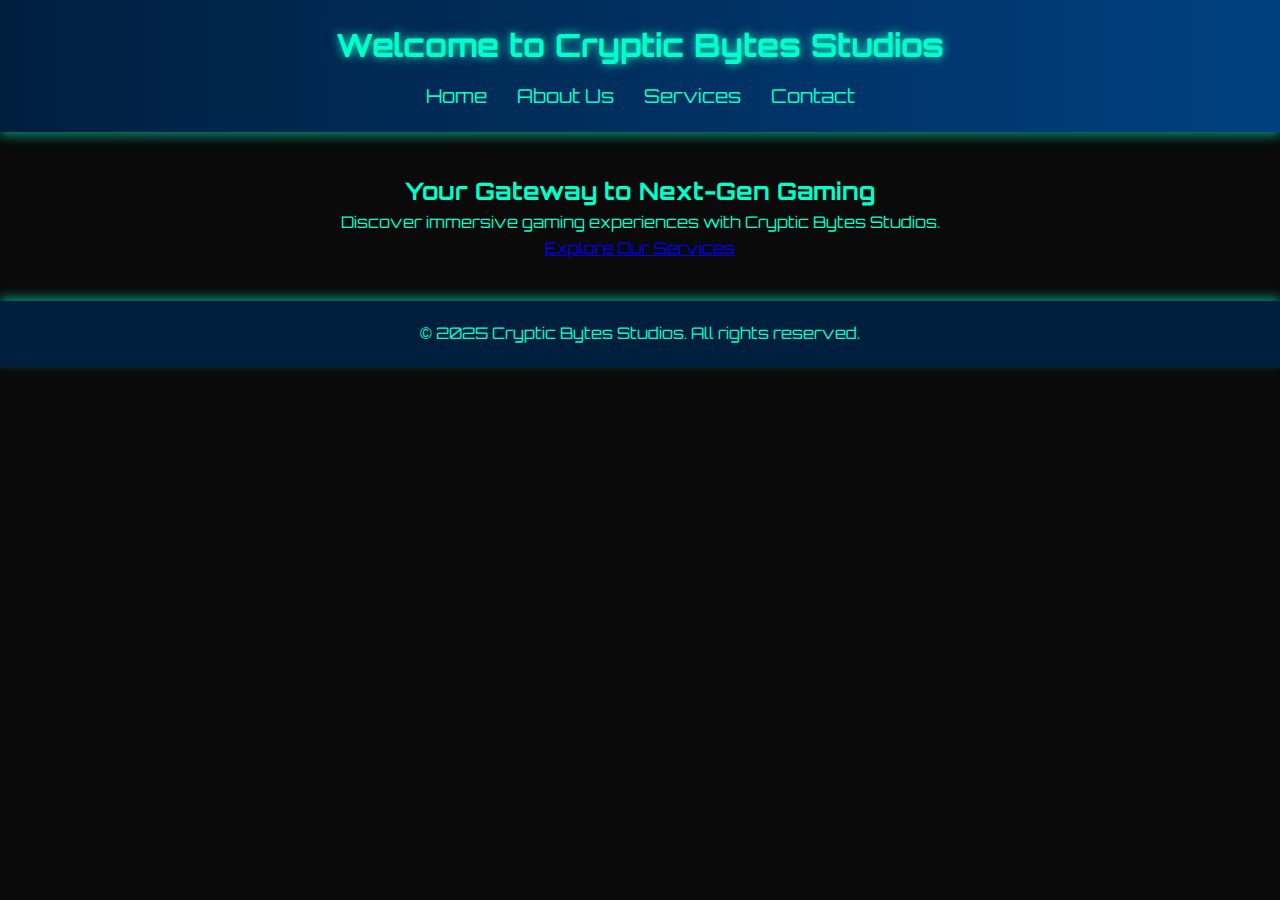
<file: index.html>
<!DOCTYPE html>
<html lang="en">
<head>
    <meta charset="UTF-8">
    <meta name="viewport" content="width=device-width, initial-scale=1.0">
    <title>Cryptic Bytes Studios</title>
    <link rel="stylesheet" href="css/styles.css">
    <script defer src="js/script.js"></script>
</head>
<body>
    <header>
        <h1>Welcome to Cryptic Bytes Studios</h1>
        <nav>
            <ul>
                <li><a href="index.html">Home</a></li>
                <li><a href="about.html">About Us</a></li>
                <li><a href="services.html">Services</a></li>
                <li><a href="contact.html">Contact</a></li>
            </ul>
        </nav>
    </header>

    <section class="hero">
        <h2>Your Gateway to Next-Gen Gaming</h2>
        <p>Discover immersive gaming experiences with Cryptic Bytes Studios.</p>
        <a href="services.html" class="cta">Explore Our Services</a>
    </section>

    <footer>
        <p>&copy; 2025 Cryptic Bytes Studios. All rights reserved.</p>
    </footer>
</body>
</html>
</file>
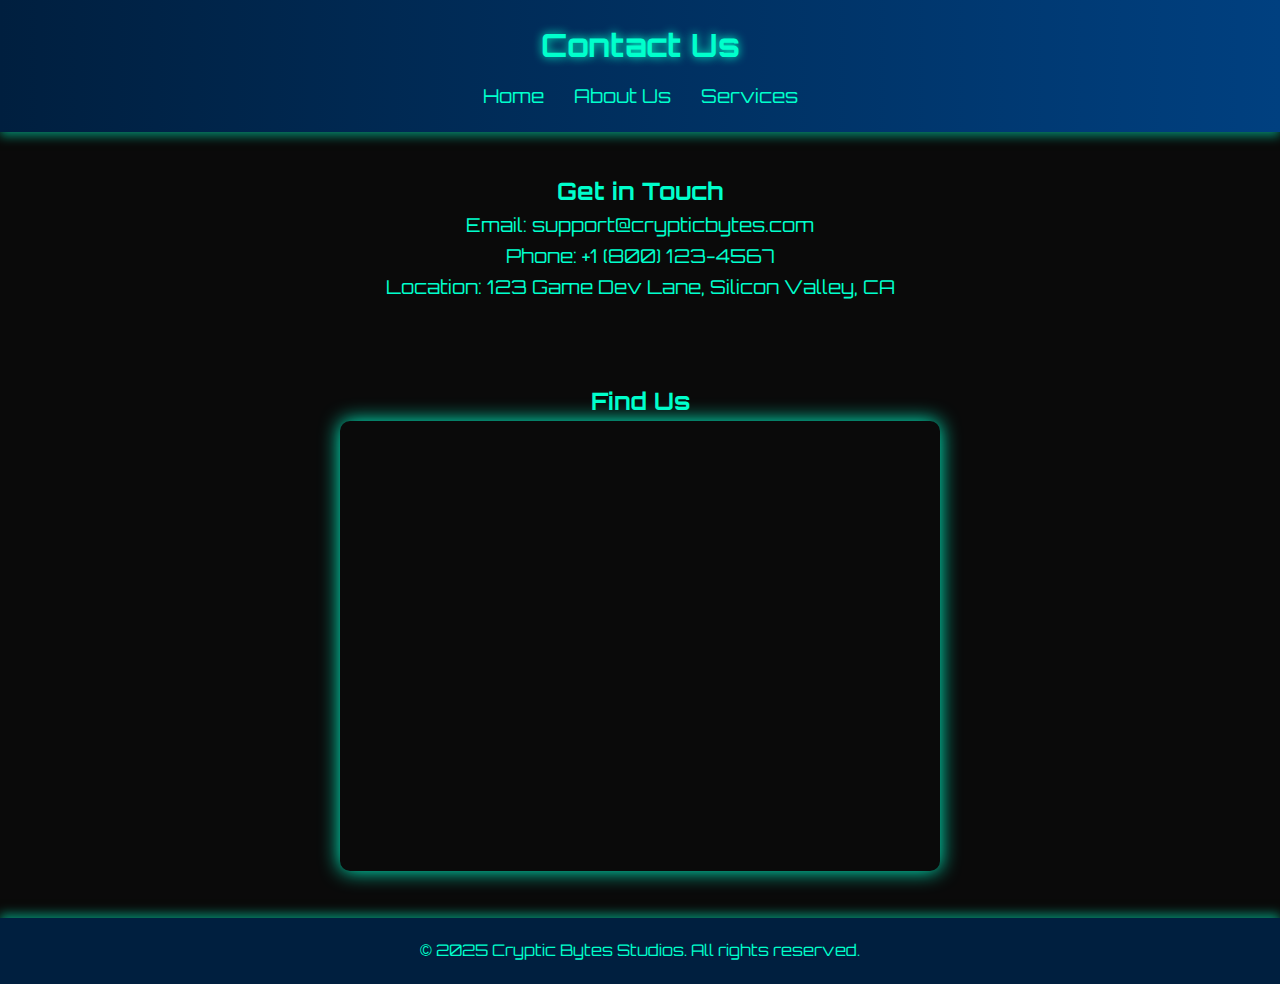
<file: contact.html>
<!DOCTYPE html>
<html lang="en">
<head>
    <meta charset="UTF-8">
    <meta name="viewport" content="width=device-width, initial-scale=1.0">
    <title>Contact Us - Cryptic Bytes Studios</title>
    <link rel="stylesheet" href="css/styles.css">
</head>
<body>
    <header>
        <h1>Contact Us</h1>
        <nav>
            <ul>
                <li><a href="index.html">Home</a></li>
                <li><a href="about.html">About Us</a></li>
                <li><a href="services.html">Services</a></li>
            </ul>
        </nav>
    </header>

    <section class="contact-info">
        <h2>Get in Touch</h2>
        <p>Email: support@crypticbytes.com</p>
        <p>Phone: +1 (800) 123-4567</p>
        <p>Location: 123 Game Dev Lane, Silicon Valley, CA</p>
    </section>

    <section class="map">
        <h2>Find Us</h2>
        <iframe 
            src="https://www.google.com/maps/embed?YOUR_MAP_LINK" 
            width="600" 
            height="450" 
            style="border:0;" 
            allowfullscreen="" 
            loading="lazy">
        </iframe>
    </section>

    <footer>
        <p>&copy; 2025 Cryptic Bytes Studios. All rights reserved.</p>
    </footer>
</body>
</html>
</file>
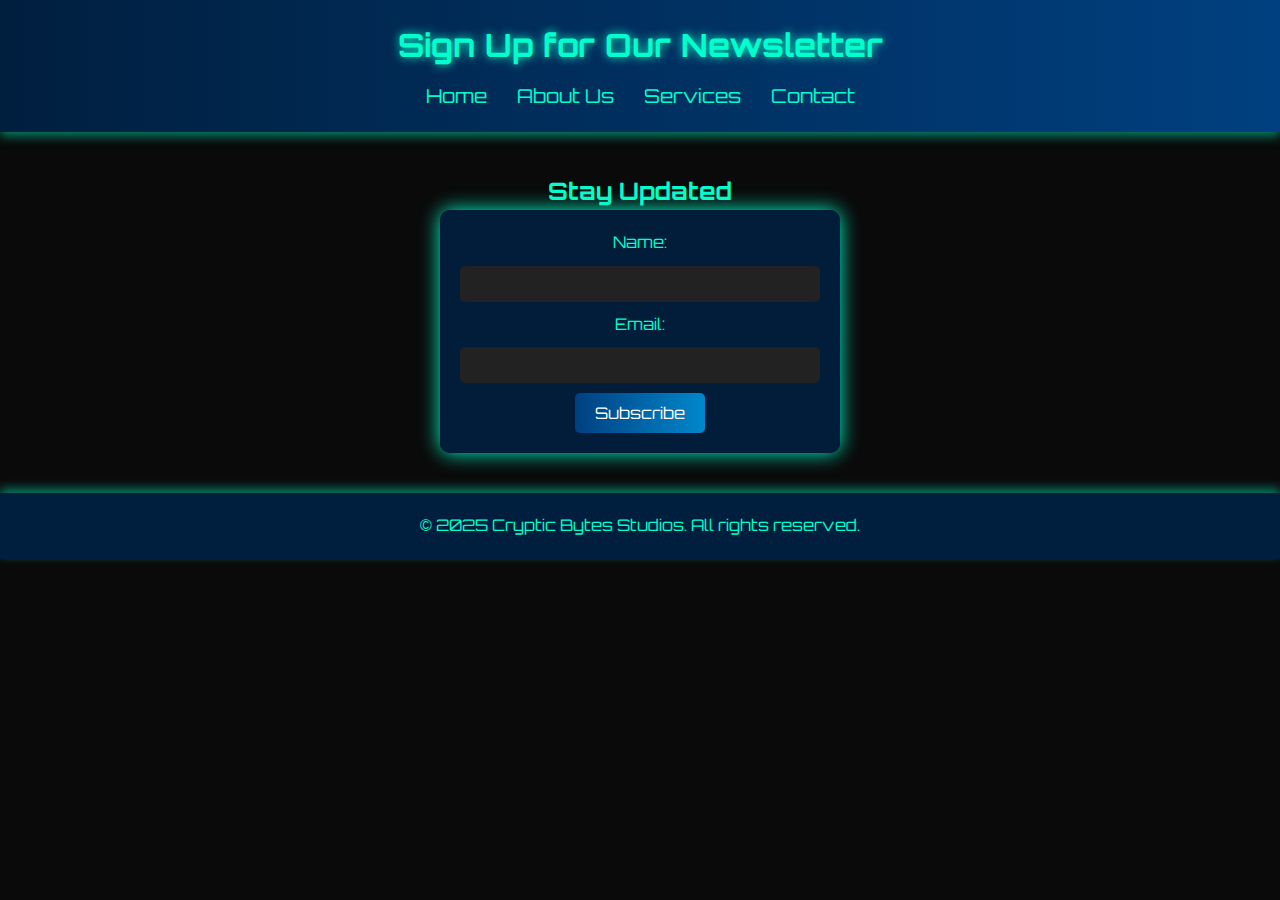
<file: form.html>
<!DOCTYPE html>
<html lang="en">
<head>
    <meta charset="UTF-8">
    <meta name="viewport" content="width=device-width, initial-scale=1.0">
    <title>Sign Up - Cryptic Bytes Studios</title>
    <link rel="stylesheet" href="css/styles.css">
    <script defer src="js/script.js"></script>
</head>
<body>
    <header>
        <h1>Sign Up for Our Newsletter</h1>
        <nav>
            <ul>
                <li><a href="index.html">Home</a></li>
                <li><a href="about.html">About Us</a></li>
                <li><a href="services.html">Services</a></li>
                <li><a href="contact.html">Contact</a></li>
            </ul>
        </nav>
    </header>

    <section class="form-section">
        <h2>Stay Updated</h2>
        <form id="signupForm">
            <label for="name">Name:</label>
            <input type="text" id="name" required>

            <label for="email">Email:</label>
            <input type="email" id="email" required>

            <button type="submit">Subscribe</button>
        </form>
    </section>

    <footer>
        <p>&copy; 2025 Cryptic Bytes Studios. All rights reserved.</p>
    </footer>
</body>
</html>
</file>
<file: css/styles.css>
/* Import futuristic font */
@import url('https://fonts.googleapis.com/css2?family=Orbitron:wght@400;700&display=swap');

/* General Styles */
* {
    margin: 0;
    padding: 0;
    box-sizing: border-box;
    font-family: 'Orbitron', sans-serif;
}

body {
    background-color: #0a0a0a;
    color: #00ffcc;
    line-height: 1.6;
}

/* Navigation Bar */
header {
    background: linear-gradient(90deg, #001f3f, #004080);
    padding: 20px;
    text-align: center;
    box-shadow: 0px 4px 10px rgba(0, 255, 204, 0.5);
}

header h1 {
    font-size: 2rem;
    color: #00ffcc;
    text-shadow: 0 0 10px #00ffcc;
}

nav ul {
    list-style: none;
    display: flex;
    justify-content: center;
    margin-top: 10px;
}

nav ul li {
    margin: 0 15px;
}

nav ul li a {
    color: #00ffcc;
    text-decoration: none;
    font-size: 1.2rem;
    transition: 0.3s ease-in-out;
}

nav ul li a:hover {
    color: #ff00ff;
    text-shadow: 0 0 8px #ff00ff;
}

/* Section Styling */
section {
    padding: 40px;
    text-align: center;
}

/* Team Section */
.team-member {
    display: inline-block;
    margin: 20px;
    text-align: center;
}

.team-member img {
    width: 150px;
    height: 150px;
    border-radius: 50%;
    border: 3px solid #00ffcc;
    box-shadow: 0 0 15px #00ffcc;
    transition: transform 0.3s ease-in-out;
}

.team-member img:hover {
    transform: scale(1.1);
}

/* Buttons */
button {
    background: linear-gradient(90deg, #004080, #0088cc);
    border: none;
    color: white;
    padding: 10px 20px;
    font-size: 1rem;
    cursor: pointer;
    border-radius: 5px;
    transition: 0.3s ease-in-out;
}

button:hover {
    background: #ff00ff;
    box-shadow: 0px 0px 15px #ff00ff;
}

/* Form Styles */
form {
    background: rgba(0, 31, 63, 0.9);
    padding: 20px;
    border-radius: 10px;
    max-width: 400px;
    margin: auto;
    box-shadow: 0px 0px 20px #00ffcc;
}

input {
    width: 100%;
    padding: 10px;
    margin: 10px 0;
    border: none;
    border-radius: 5px;
    background: #222;
    color: white;
}

input:focus {
    outline: none;
    box-shadow: 0px 0px 10px #00ffcc;
}

/* Contact Section */
.contact-info p {
    font-size: 1.2rem;
}

.map iframe {
    width: 100%;
    max-width: 600px;
    border: 2px solid #00ffcc;
    border-radius: 10px;
    box-shadow: 0px 0px 20px #00ffcc;
}

/* Footer */
footer {
    text-align: center;
    padding: 20px;
    background: #001f3f;
    color: #00ffcc;
    box-shadow: 0px -4px 10px rgba(0, 255, 204, 0.5);
}
</file>
